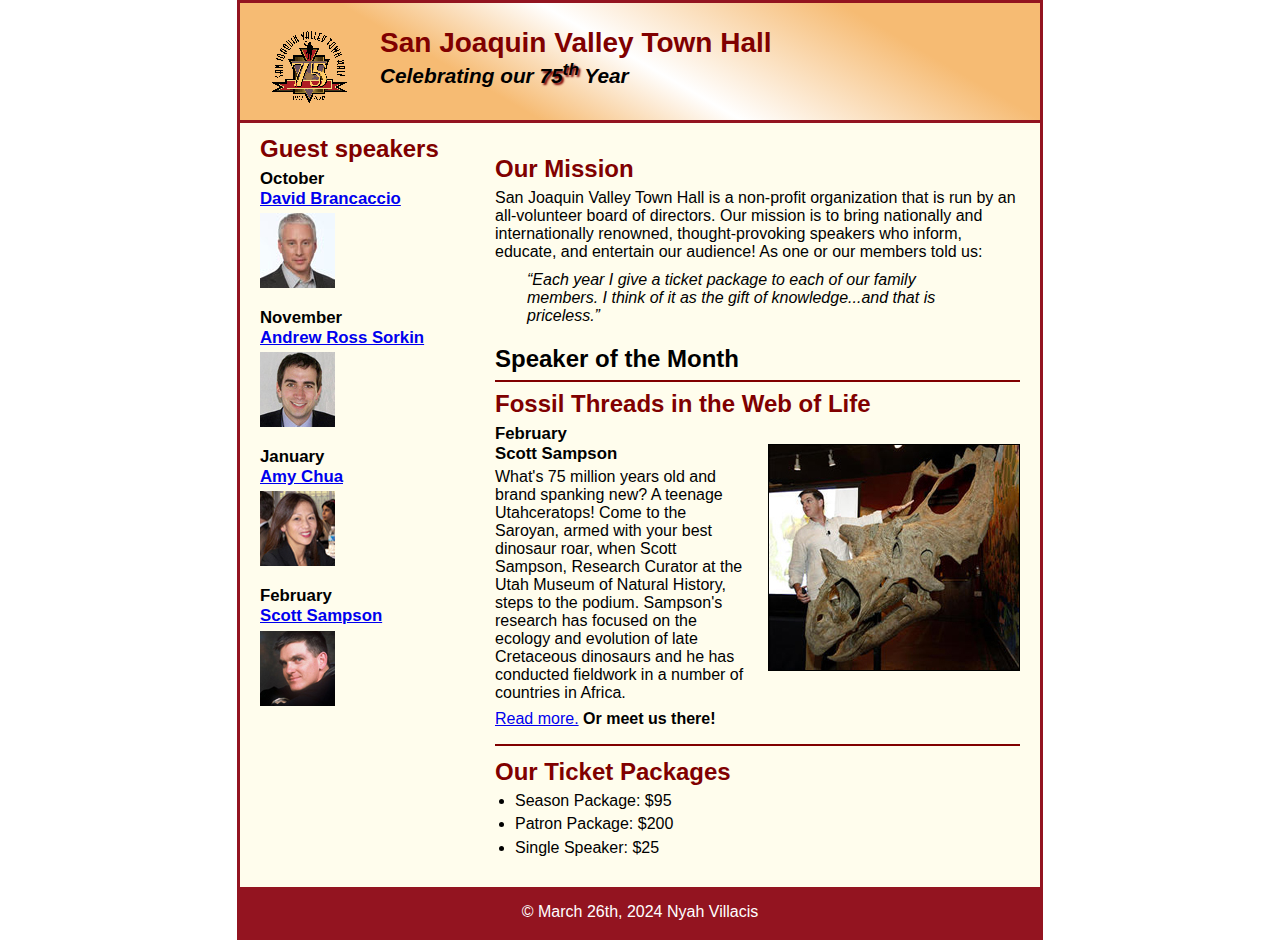
<file: index.html>
<!DOCTYPE html>
<html lang="en">

<head>
	<meta charset="utf-8">
	<title>San Joaquin Valley Town Hall</title>
	<link rel="shortcut icon" href="images/favicon.ico">
	<link rel="stylesheet" href="styles/main.css">
</head>

<body>
	<header>
		<img src="images/town_hall_logo.gif" alt="Town Hall logo" height="80">
		<h2>San Joaquin Valley Town Hall</h2>
		<h3>Celebrating our <span class="shadow">75<sup>th</sup></span> Year</h3>
	</header>
	<main>
		<section>
			<h2>Our Mission</h2>
			<p>San Joaquin Valley Town Hall is a non-profit organization that is run by an 
				all-volunteer board of directors. Our mission is to bring nationally and 
				internationally renowned, thought-provoking speakers who inform, educate, 
				and entertain our audience! As one or our members told us:</p>
			<blockquote>&ldquo;Each year I give a ticket package to each of our family members. 
				I think of it as the gift of knowledge...and that is priceless.&rdquo;</blockquote>
			<h1>Speaker of the Month</h1>
			<article>
				<h2>Fossil Threads in the Web of Life</h2>
				<img src="images/sampson_dinosaur.jpg" alt="Scott Sampson with dinosaur">
				<h3>February<br>
				Scott Sampson</h3>
				<p>What's 75 million years old and brand spanking new? A teenage Utahceratops! 
				Come to the Saroyan, armed with your best dinosaur roar, when Scott Sampson, Research 
				Curator at the Utah Museum of Natural History, steps to the podium. Sampson's research 
				has focused on the ecology and evolution of late Cretaceous dinosaurs and he has conducted 
				fieldwork in a number of countries in Africa.</p>
				<p><a href="speakers/c6_sampson.html">Read more.</a>&nbsp;<b>Or meet us there!</b></p>
			</article>

			<h2>Our Ticket Packages</h2>
			<ul>
				<li>Season Package: $95</li>
				<li>Patron Package: $200</li>
				<li>Single Speaker: $25</li>
			</ul>
		</section>

		<aside>
			<h1>Guest speakers</h1>
			<h3>October<br><a href="speakers/brancaccio.html">David Brancaccio</a></h3>
			<img src="images/brancaccio75.jpg" alt="David Brancaccio photo">
			<h3>November<br><a href="speakers/sorkin.html">Andrew Ross Sorkin</a></h3>
			<img src="images/sorkin75.jpg" alt="Andrew Ross Sorkin photo">
			<h3>January<br><a href="speakers/chua.html">Amy Chua</a></h3>
			<img src="images/chua75.jpg" alt="Amy Chua photo">
			<h3>February<br><a href="speakers/c6_sampson.html">Scott Sampson</a></h3>
			<img src="images/sampson75.jpg" alt="Scott Sampson photo">
		</aside>
	</main>
	<footer>
		<p>&copy; March 26th, 2024 Nyah Villacis</p>
	</footer>
</body>
</html>
</file>
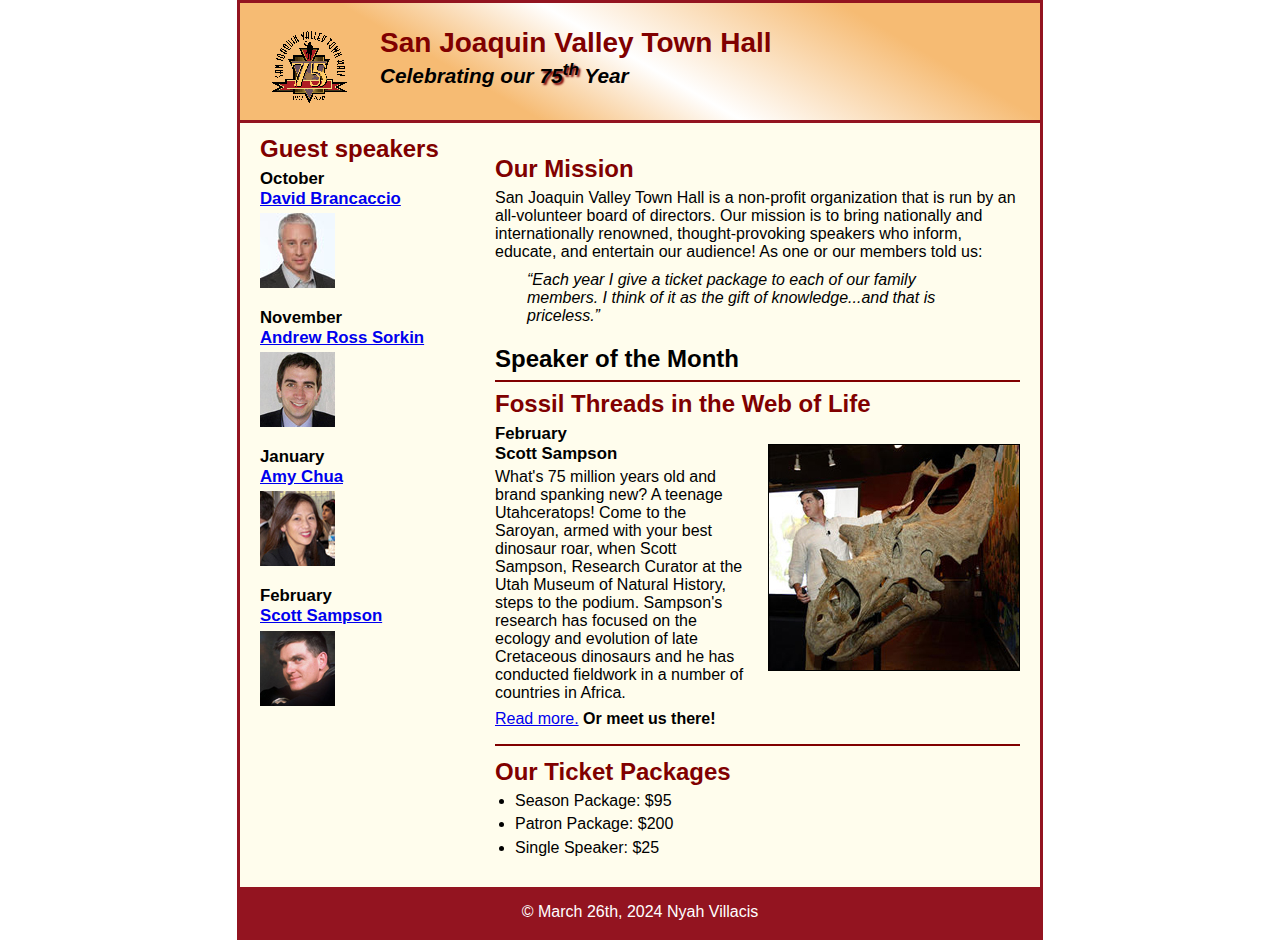
<file: c6_index.html>
<!DOCTYPE html>
<html lang="en">

<head>
	<meta charset="utf-8">
	<title>San Joaquin Valley Town Hall</title>
	<link rel="shortcut icon" href="images/favicon.ico">
	<link rel="stylesheet" href="styles/c6_main.css">
</head>

<body>
	<header>
		<img src="images/town_hall_logo.gif" alt="Town Hall logo" height="80">
		<h2>San Joaquin Valley Town Hall</h2>
		<h3>Celebrating our <span class="shadow">75<sup>th</sup></span> Year</h3>
	</header>
	<main>
		<section>
			<h2>Our Mission</h2>
			<p>San Joaquin Valley Town Hall is a non-profit organization that is run by an 
				all-volunteer board of directors. Our mission is to bring nationally and 
				internationally renowned, thought-provoking speakers who inform, educate, 
				and entertain our audience! As one or our members told us:</p>
			<blockquote>&ldquo;Each year I give a ticket package to each of our family members. 
				I think of it as the gift of knowledge...and that is priceless.&rdquo;</blockquote>
			<h1>Speaker of the Month</h1>
			<article>
				<h2>Fossil Threads in the Web of Life</h2>
				<img src="images/sampson_dinosaur.jpg" alt="Scott Sampson with dinosaur">
				<h3>February<br>
				Scott Sampson</h3>
				<p>What's 75 million years old and brand spanking new? A teenage Utahceratops! 
				Come to the Saroyan, armed with your best dinosaur roar, when Scott Sampson, Research 
				Curator at the Utah Museum of Natural History, steps to the podium. Sampson's research 
				has focused on the ecology and evolution of late Cretaceous dinosaurs and he has conducted 
				fieldwork in a number of countries in Africa.</p>
				<p><a href="speakers/c6_sampson.html">Read more.</a>&nbsp;<b>Or meet us there!</b></p>
			</article>

			<h2>Our Ticket Packages</h2>
			<ul>
				<li>Season Package: $95</li>
				<li>Patron Package: $200</li>
				<li>Single Speaker: $25</li>
			</ul>
		</section>

		<aside>
			<h1>Guest speakers</h1>
			<h3>October<br><a href="speakers/brancaccio.html">David Brancaccio</a></h3>
			<img src="images/brancaccio75.jpg" alt="David Brancaccio photo">
			<h3>November<br><a href="speakers/sorkin.html">Andrew Ross Sorkin</a></h3>
			<img src="images/sorkin75.jpg" alt="Andrew Ross Sorkin photo">
			<h3>January<br><a href="speakers/chua.html">Amy Chua</a></h3>
			<img src="images/chua75.jpg" alt="Amy Chua photo">
			<h3>February<br><a href="speakers/c6_sampson.html">Scott Sampson</a></h3>
			<img src="images/sampson75.jpg" alt="Scott Sampson photo">
		</aside>
	</main>
	<footer>
		<p>&copy; March 26th, 2024 Nyah Villacis</p>
	</footer>
</body>
</html>
</file>
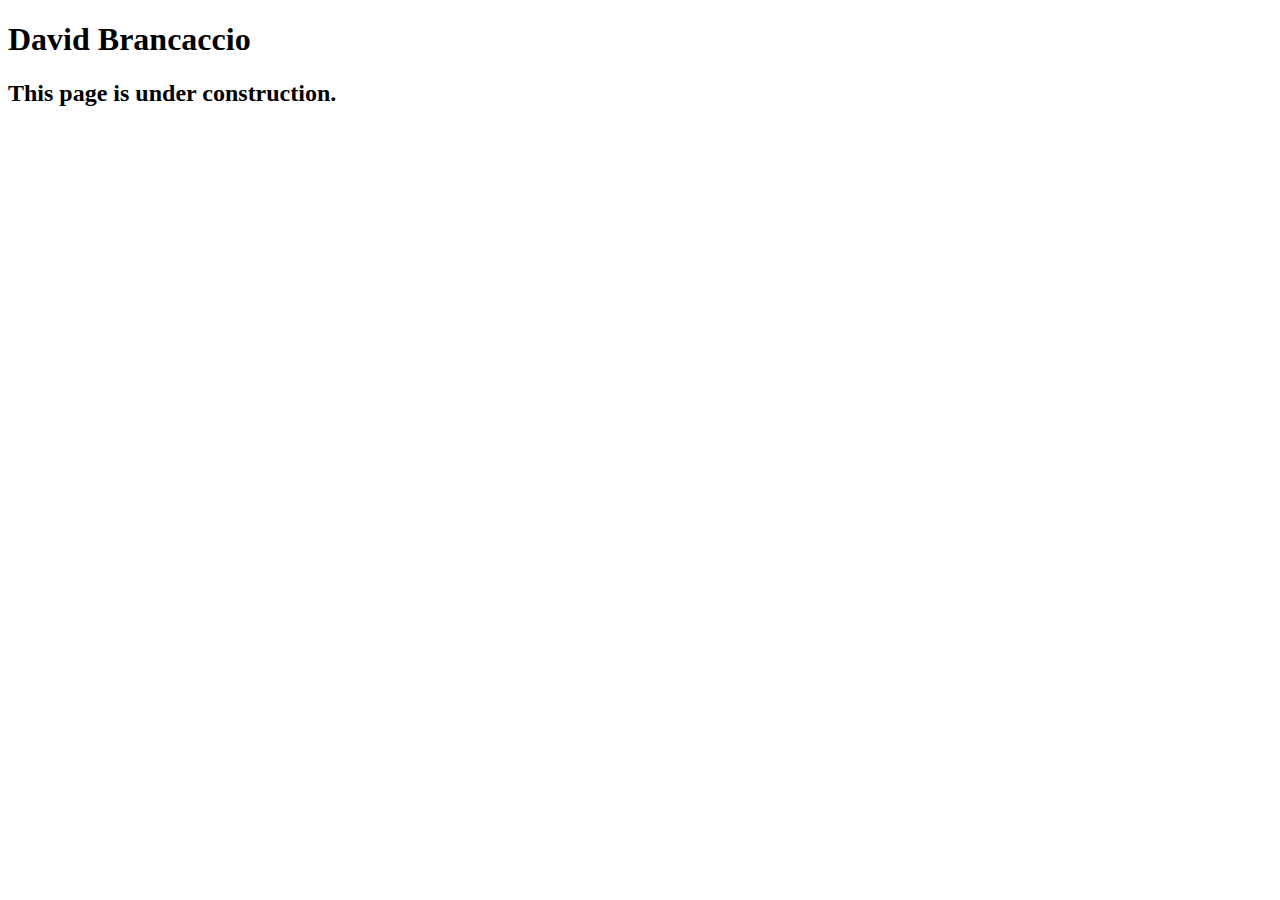
<file: speakers/brancaccio.html>
<!DOCTYPE html>
<html lang="en">

<head>
	<meta charset="utf-8">
	<title>San Joaquin Valley Town Hall</title>
	<link rel="shortcut icon" href="images/favicon.ico">
</head>

<body>
    <main>
	    <h1>David Brancaccio</h1>
	    <h2>This page is under construction.</h2>	        
    </main>
</body>

</html>
</file>
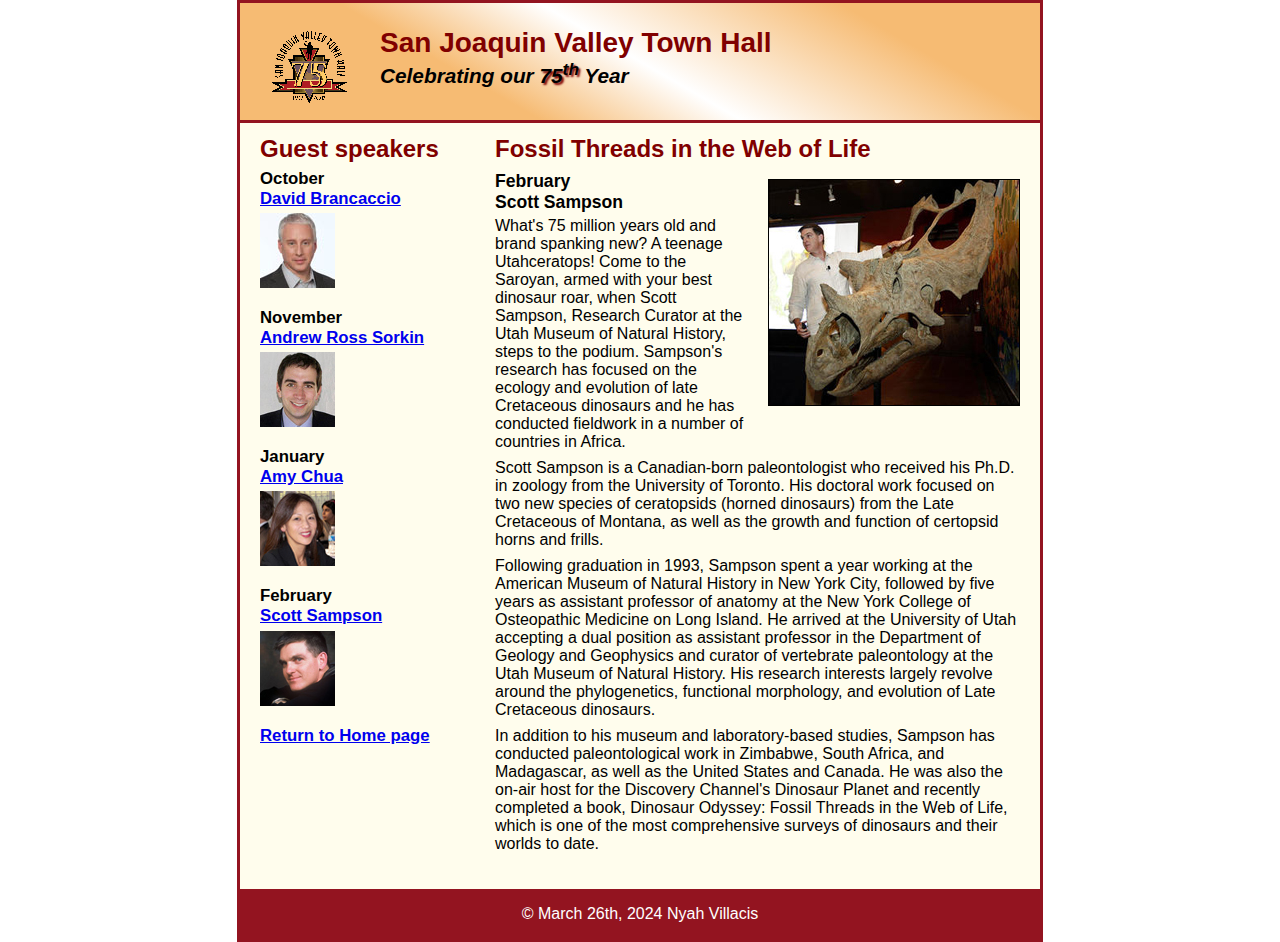
<file: speakers/c6_sampson.html>
<!DOCTYPE html>
<html lang="en">

<head>
	<meta charset="utf-8">
	<title>San Joaquin Valley Town Hall</title>
	<link rel="shortcut icon" href="../images/favicon.ico">
	<link rel="stylesheet" href="../styles/c6_speaker.css">
</head>

<body>
	<header>
		<img src="../images/town_hall_logo.gif" alt="Town Hall logo" height="80">
		<h2>San Joaquin Valley Town Hall</h2>
		<h3>Celebrating our <span class="shadow">75<sup>th</sup></span> Year</h3>
	</header>
	<main>
		<section>
			<h1>Fossil Threads in the Web of Life</h1>
			<article>
				<img src="../images/sampson_dinosaur.jpg" alt="Scott Sampson with dinosaur">
				<h2>February<br>Scott Sampson</h2>
				<p>What's 75 million years old and brand spanking new? A teenage Utahceratops! Come to the 
				   Saroyan, armed with your best dinosaur roar, when Scott Sampson, Research Curator at the 
				   Utah Museum of Natural History, steps to the podium. Sampson's research has focused on the 
				   ecology and evolution of late Cretaceous dinosaurs and he has conducted fieldwork in a number 
				   of countries in Africa.</p>
				<p>Scott Sampson is a Canadian-born paleontologist who received his Ph.D. in zoology from the 
				   University of Toronto. His doctoral work focused on two new species of ceratopsids (horned 
				   dinosaurs) from the Late Cretaceous of Montana, as well as the growth and function of certopsid 
				   horns and frills.</p>
				<p>Following graduation in 1993, Sampson spent a year working at the American Museum of Natural 
				   History in New York City, followed by five years as assistant professor of anatomy at the New 
				   York College of Osteopathic Medicine on Long Island. He arrived at the University of Utah 
				   accepting a dual position as assistant professor in the Department of Geology and Geophysics 
				   and curator of vertebrate paleontology at the Utah Museum of Natural History. His research 
				   interests largely revolve around the phylogenetics, functional morphology, and evolution of 
				   Late Cretaceous dinosaurs.</p>
				<p>In addition to his museum and laboratory-based studies, Sampson has conducted paleontological 
				   work in Zimbabwe, South Africa, and Madagascar, as well as the United States and Canada. He was 
				   also the on-air host for the Discovery Channel's Dinosaur Planet and recently completed a book, 
				   Dinosaur Odyssey: Fossil Threads in the Web of Life, which is one of the most 
				   comprehensive surveys of dinosaurs and their worlds to date.</p>
			</article>
		</section>
		
		<aside>
			<h2>Guest speakers</h2>
			<h3>October<br><a href="../speakers/brancaccio.html">David Brancaccio</a></h3>
			<img src="../images/brancaccio75.jpg" alt="David Brancaccio photo">
			<h3>November<br><a href="../speakers/sorkin.html">Andrew Ross Sorkin</a></h3>
			<img src="../images/sorkin75.jpg" alt="Andrew Ross Sorkin photo">
			<h3>January<br><a href="../speakers/chua.html">Amy Chua</a></h3>
			<img src="../images/chua75.jpg" alt="Amy Chua photo">
			<h3>February<br><a href="../speakers/c6_sampson.html">Scott Sampson</a></h3>
			<img src="../images/sampson75.jpg" alt="Scott Sampson photo">
			<h3><a href="../c6_index.html">Return to Home page</a></h3>
		</aside>
	</main>
	<footer>
		<p>&copy; March 26th, 2024 Nyah Villacis</p>
	</footer>
</body>
</html>
</file>
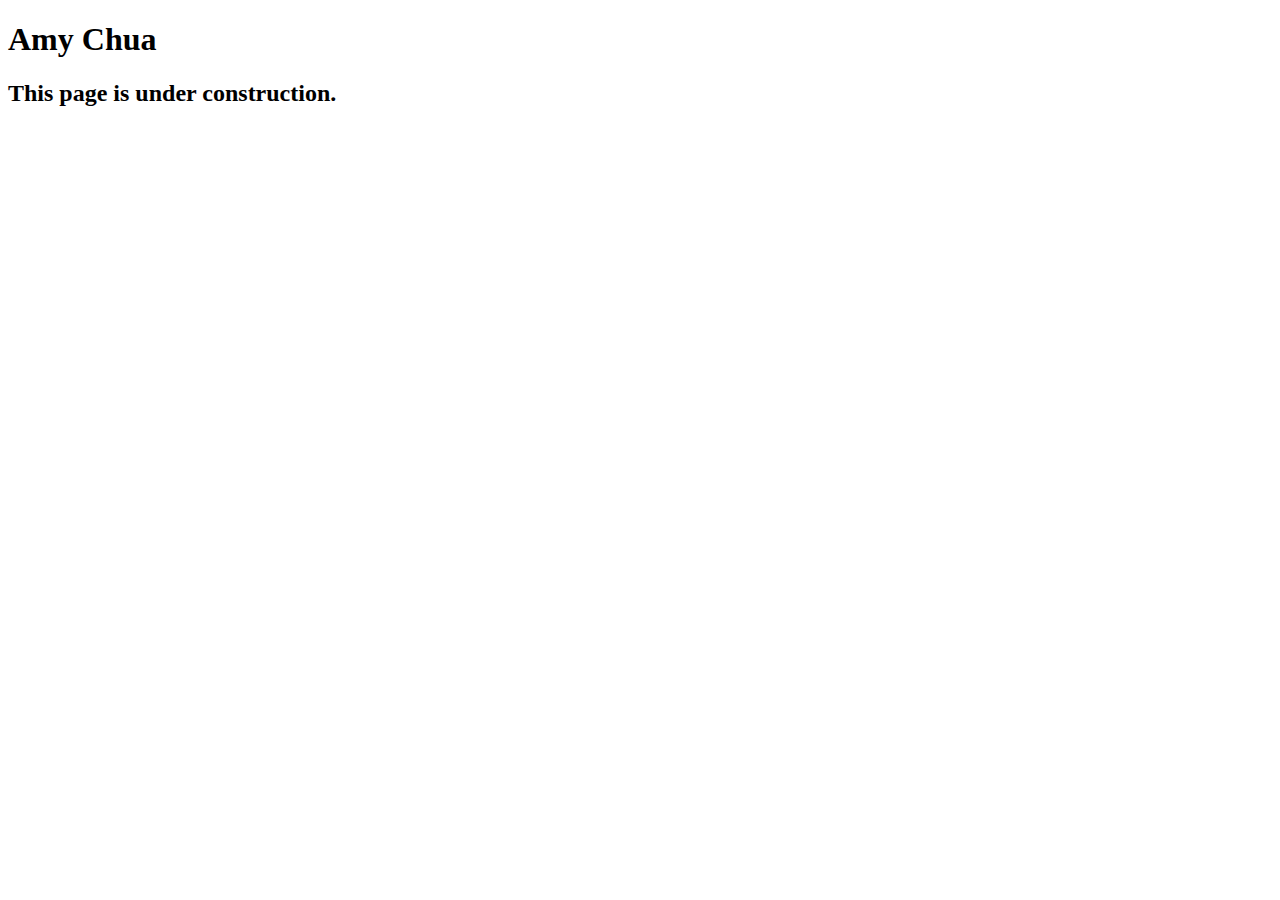
<file: speakers/chua.html>
<!DOCTYPE html>
<html lang="en">

<head>
	<meta charset="utf-8">
	<title>San Joaquin Valley Town Hall</title>
	<link rel="shortcut icon" href="images/favicon.ico">
</head>

<body>
	<main>
		<h1>Amy Chua</h1>
		<h2>This page is under construction.</h2>
	</main>
</body>

</html>
</file>
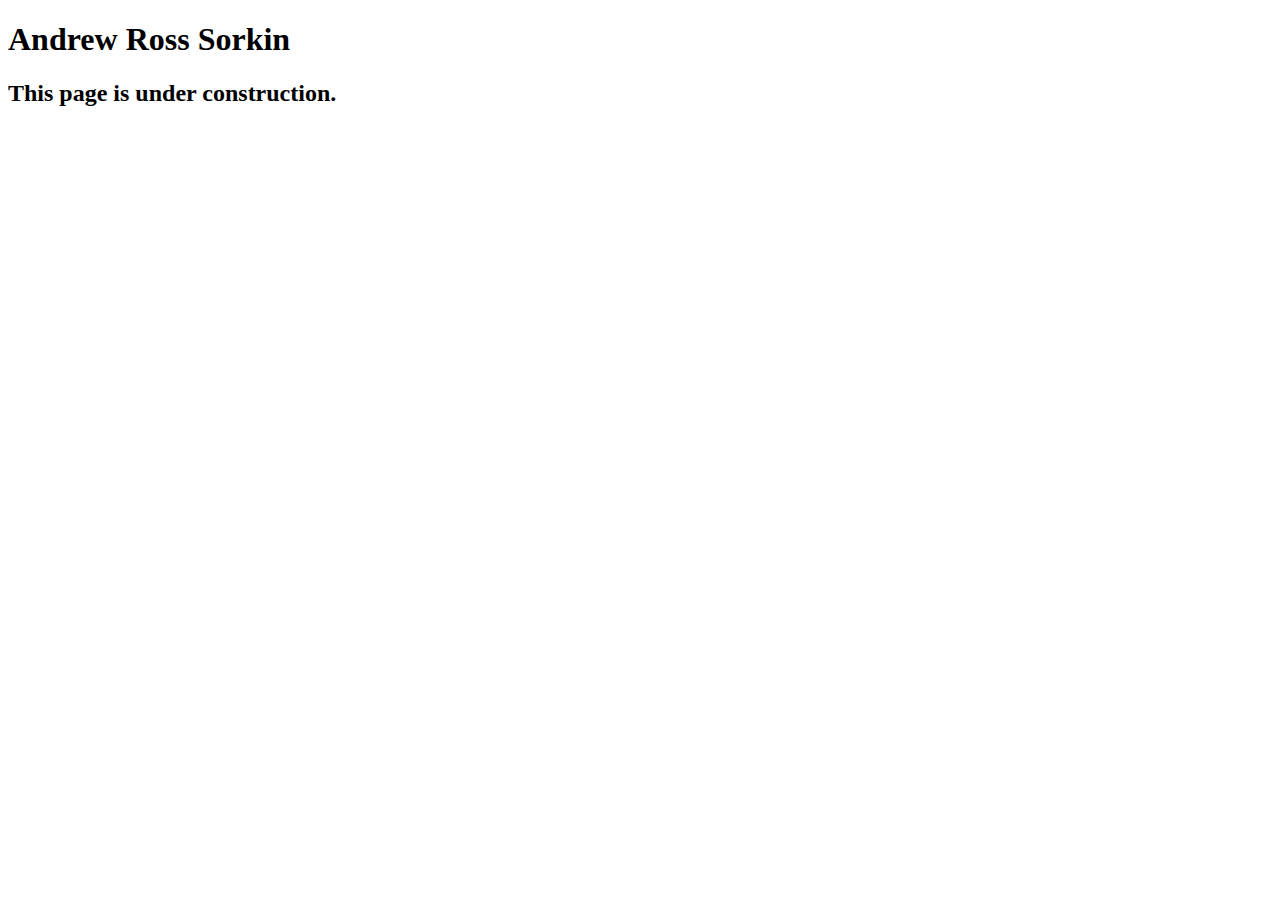
<file: speakers/sorkin.html>
<!DOCTYPE html>
<html lang="en">

<head>
	<meta charset="utf-8">
	<title>San Joaquin Valley Town Hall</title>
	<link rel="shortcut icon" href="images/favicon.ico">
</head>

<body>
	<main>
		<h1>Andrew Ross Sorkin</h1>
		<h2>This page is under construction.</h2>
	</main>
</body>

</html>
</file>
<file: styles/main.css>
/* the styles for the elements */
* {
	margin: 0;
	padding: 0;
}
html {
	background-color: white;
}
body {
	font-family: Arial, Helvetica, sans-serif;
    font-size: 100%;
    width: 800px;
    margin: 0 auto;
    border: 3px solid #931420;
    background-color: #fffded;
}
a:focus, a:hover {
	font-style: italic;
}
section {
	width: 525px;
	float: right;
	padding: 20px;
}
section h2 {
	width: 525px;
	float: right;
	padding: .5em 0 .25em 0;
}

/* the styles for the header */
header {
	padding: 1.5em 0 2em 0;
	border-bottom: 3px solid #931420;
	background-image: -moz-linear-gradient(
	    30deg, #f6bb73 0%, #f6bb73 30%, white 50%, #f6bb73 80%, #f6bb73 100%);
	background-image: -webkit-linear-gradient(
	    30deg, #f6bb73 0%, #f6bb73 30%, white 50%, #f6bb73 80%, #f6bb73 100%);
	background-image: -o-linear-gradient(
	    30deg, #f6bb73 0%, #f6bb73 30%, white 50%, #f6bb73 80%, #f6bb73 100%);
	background-image: linear-gradient(
	    30deg, #f6bb73 0%, #f6bb73 30%, white 50%, #f6bb73 80%, #f6bb73 100%);
}
header h2 {
	font-size: 175%;
	color: #800000;
}
header h3 {
	font-size: 130%;
	font-style: italic;
}
header img {
	float: left;
	padding: 0 30px;
}
.shadow {
	text-shadow: 2px 2px 2px #800000;
}
/* the styles for the main content */

main h1 {
	font-size: 150%;
	padding: .5em 0 .25em 0;
	margin: 0;
	padding-bottom: .3em;
}
main h2 {
	color: #800000;
	font-size: 150%;
	padding: .5em 0 .25em 0;
	
}
main h3 {
	font-size: 105%;
	padding-bottom: .25em;
} 
main img {
	padding-bottom: 1em;
}
main p {
	padding-bottom: .5em;
}
main blockquote {
	padding: 0.1em 2em;
	font-style: italic;
	padding-bottom: 0.5em;
}
main ul {
	padding: 0 0 .25em 1.25em;
}
main li {
	padding-bottom: .35em;
}

/* the styles for the article */
article {
	padding: 0.5em 0;
	border-top: 2px solid #800000;
	border-bottom: 2px solid #800000;
}
article h2 {
	padding-top: 0px;
}
article h3 {
	font-size: 105%;
	padding-bottom: .25em;
}
article img {
	float: right;
	margin: 20px 0 20px 20px;
	border: 1px; 
	border-style: solid;
	border-color: black;
	padding: .1px;
}

/* the styles for the aside */
aside {
	width: 215px;
	float: right;
	padding-left: 20px;
}
aside h3 {
	font-size: 105%;
	padding-bottom: .25em;
}
aside img {
	padding-bottom: 1em;
}
aside h2 {
	font-size: 105%;
	padding-bottom: .25em;
}
aside h1 {
	font-size: 150%;
	color: #800000;
	padding: .5em 0 .25em 0;
}

/* the styles for the footer */
footer {
	background-color: #931420;
	clear: both;
}
footer p {
	text-align: center;
	color: white;
	padding: 1em 0;
}
</file>
<file: styles/c6_main.css>
/* the styles for the elements */
* {
	margin: 0;
	padding: 0;
}
html {
	background-color: white;
}
body {
	font-family: Arial, Helvetica, sans-serif;
    font-size: 100%;
    width: 800px;
    margin: 0 auto;
    border: 3px solid #931420;
    background-color: #fffded;
}
a:focus, a:hover {
	font-style: italic;
}
section {
	width: 525px;
	float: right;
	padding: 20px;
}
section h2 {
	width: 525px;
	float: right;
	padding: .5em 0 .25em 0;
}

/* the styles for the header */
header {
	padding: 1.5em 0 2em 0;
	border-bottom: 3px solid #931420;
	background-image: -moz-linear-gradient(
	    30deg, #f6bb73 0%, #f6bb73 30%, white 50%, #f6bb73 80%, #f6bb73 100%);
	background-image: -webkit-linear-gradient(
	    30deg, #f6bb73 0%, #f6bb73 30%, white 50%, #f6bb73 80%, #f6bb73 100%);
	background-image: -o-linear-gradient(
	    30deg, #f6bb73 0%, #f6bb73 30%, white 50%, #f6bb73 80%, #f6bb73 100%);
	background-image: linear-gradient(
	    30deg, #f6bb73 0%, #f6bb73 30%, white 50%, #f6bb73 80%, #f6bb73 100%);
}
header h2 {
	font-size: 175%;
	color: #800000;
}
header h3 {
	font-size: 130%;
	font-style: italic;
}
header img {
	float: left;
	padding: 0 30px;
}
.shadow {
	text-shadow: 2px 2px 2px #800000;
}
/* the styles for the main content */

main h1 {
	font-size: 150%;
	padding: .5em 0 .25em 0;
	margin: 0;
	padding-bottom: .3em;
}
main h2 {
	color: #800000;
	font-size: 150%;
	padding: .5em 0 .25em 0;
	
}
main h3 {
	font-size: 105%;
	padding-bottom: .25em;
} 
main img {
	padding-bottom: 1em;
}
main p {
	padding-bottom: .5em;
}
main blockquote {
	padding: 0.1em 2em;
	font-style: italic;
	padding-bottom: 0.5em;
}
main ul {
	padding: 0 0 .25em 1.25em;
}
main li {
	padding-bottom: .35em;
}

/* the styles for the article */
article {
	padding: 0.5em 0;
	border-top: 2px solid #800000;
	border-bottom: 2px solid #800000;
}
article h2 {
	padding-top: 0px;
}
article h3 {
	font-size: 105%;
	padding-bottom: .25em;
}
article img {
	float: right;
	margin: 20px 0 20px 20px;
	border: 1px; 
	border-style: solid;
	border-color: black;
	padding: .1px;
}

/* the styles for the aside */
aside {
	width: 215px;
	float: right;
	padding-left: 20px;
}
aside h3 {
	font-size: 105%;
	padding-bottom: .25em;
}
aside img {
	padding-bottom: 1em;
}
aside h2 {
	font-size: 105%;
	padding-bottom: .25em;
}
aside h1 {
	font-size: 150%;
	color: #800000;
	padding: .5em 0 .25em 0;
}

/* the styles for the footer */
footer {
	background-color: #931420;
	clear: both;
}
footer p {
	text-align: center;
	color: white;
	padding: 1em 0;
}
</file>
<file: styles/c6_speaker.css>
/* the styles for the elements */
* {
	margin: 0;
	padding: 0;
}
html {
	background-color: white;
}
body {
	font-family: Arial, Helvetica, sans-serif;
    font-size: 100%;
    width: 800px;
    margin: 0 auto;
    border: 3px solid #931420;
    background-color: #fffded;
}
a:focus, a:hover {
	font-style: italic;
}
/* the styles for the header */
header {
	padding: 1.5em 0 2em 0;
	border-bottom: 3px solid #931420;
		background-image: -moz-linear-gradient(
	    30deg, #f6bb73 0%, #f6bb73 30%, white 50%, #f6bb73 80%, #f6bb73 100%);
	background-image: -webkit-linear-gradient(
	    30deg, #f6bb73 0%, #f6bb73 30%, white 50%, #f6bb73 80%, #f6bb73 100%);
	background-image: -o-linear-gradient(
	    30deg, #f6bb73 0%, #f6bb73 30%, white 50%, #f6bb73 80%, #f6bb73 100%);
	background-image: linear-gradient(
	    30deg, #f6bb73 0%, #f6bb73 30%, white 50%, #f6bb73 80%, #f6bb73 100%);
}
header h2 {
	font-size: 175%;
	color: #800000;
}
header h3 {
	font-size: 130%;
	font-style: italic;
}
header img {
	float: left;
	padding: 0 30px;
}
.shadow {
	text-shadow: 2px 2px 2px #800000;
}
/* the styles for the section */
section {
	width: 525px;
	float: right;
	padding: 0 20px 20px 20px;
}
section h1 {
	color: #800000;
	font-size: 150%;
	padding: .5em 0 .1em 0;
	margin: 0;
	padding-bottom: 0;
}
section h2 {
	font-size: 110%;
	padding: .5em 0 .25em 0;
}
section p {
	padding-bottom: .5em;
}
section blockquote {
	padding: 0 2em;
	font-style: italic;
}
section ul {
	padding: 0 0 .25em 1.25em;
}
section li {
	padding-bottom: .35em;
}

/* the styles for the article */
article {
	padding: .5em 0;
}
article h2 {
	padding-top: 0;
}
article h3 {
	font-size: 105%;
	padding-bottom: .25em;
}
article img {
	float: right;
	margin: .5em 0 1em 1em;
	border: 1px solid black;
}

/* the styles for the aside */
aside {
	width: 215px;
	float: right;
	padding: 0 0 20px 20px;
}
aside h2 {
	color: #800000;
	font-size: 150%;
	padding: .5em 0 .25em 0;
}
aside h3 {
	font-size: 105%;
	padding-bottom: .25em;
}
aside img {
	padding-bottom: 1em;
}

/* the styles for the footer */
footer {
	background-color: #931420;
	clear: both;

}
footer p {
	text-align: center;
	color: white;
	padding: 1em 0;
}
</file>
